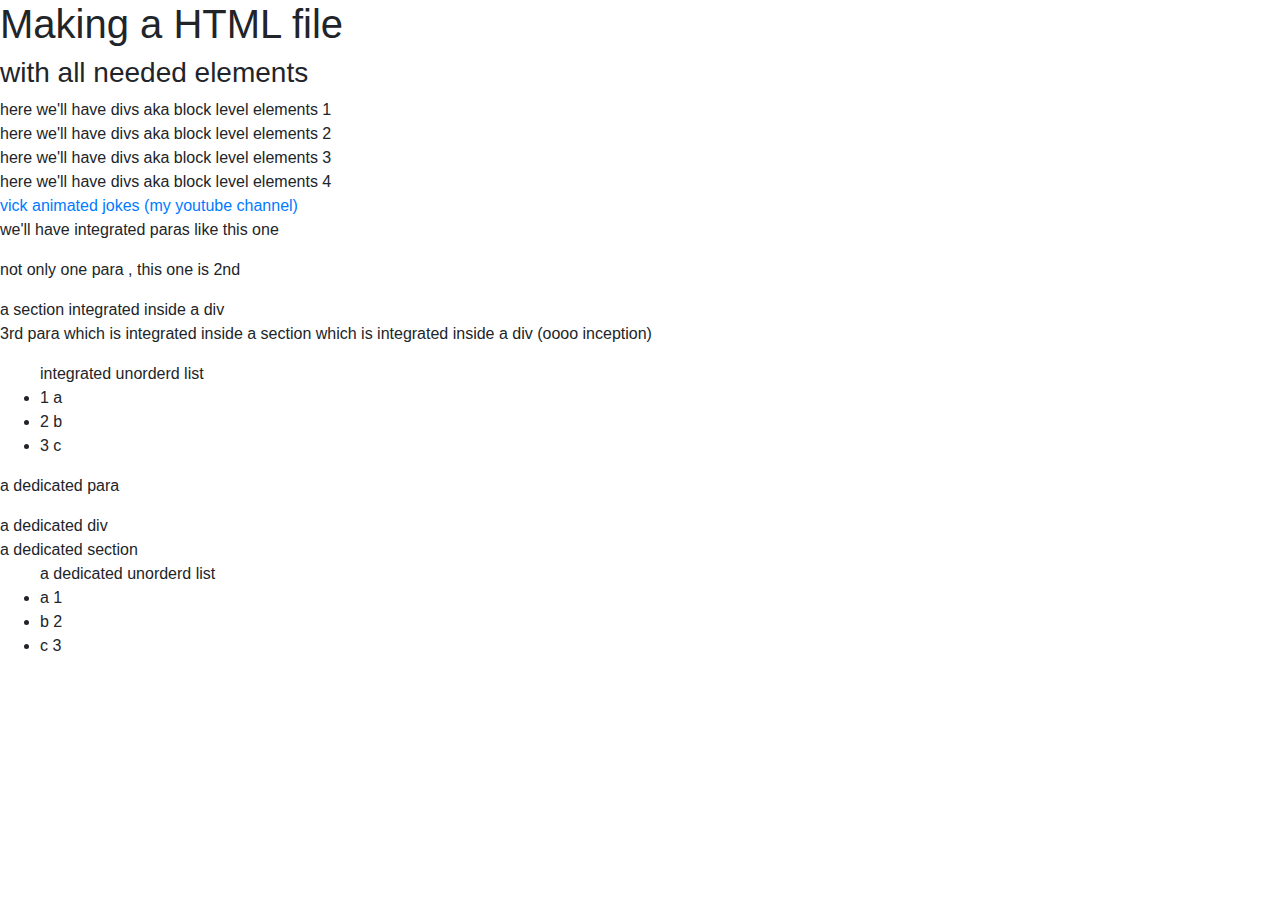
<file: index.html>
<!doctype html>
<html lang="en">
  <head>
    <title>Title</title>
    <!-- Required meta tags -->
    <meta charset="utf-8">
    <meta name="viewport" content="width=device-width, initial-scale=1, shrink-to-fit=no">

    <!-- Bootstrap CSS -->
    <link rel="stylesheet" href="https://stackpath.bootstrapcdn.com/bootstrap/4.3.1/css/bootstrap.min.css" integrity="sha384-ggOyR0iXCbMQv3Xipma34MD+dH/1fQ784/j6cY/iJTQUOhcWr7x9JvoRxT2MZw1T" crossorigin="anonymous">
    <!-- <link rel="stylesheet" href="style.css"> -->
  </head>
  <body>
    <h1>Making a HTML file</h1>
    <h3>with all needed elements</h3>
    <div>here we'll have divs aka block level elements 1<br></div>
    <div>here we'll have divs aka block level elements 2<br></div>
    <div>here we'll have divs aka block level elements 3<br></div>
    <div>here we'll have divs aka block level elements 4<br>
        <a href="https://www.youtube.com/channel/UCDORorlrhuQFJ-CJodC1zBg" target="_blank" title="my youtube channel">
            vick animated jokes (my youtube channel)</a>
        <p>we'll have integrated paras like this one </p>
        <p>not only one para , this one is 2nd </p>
        <section>a section integrated inside a div
            <p>3rd para which is integrated inside a
                section which is integrated inside a div (oooo inception)</p>
        </section>
        <ul> integrated unorderd list
            <li>1 a </li>
            <li>2 b </li>
            <li>3 c </li>
        </ul>
    </div>
    <p>a dedicated para</p>
    <div>a dedicated div</div>
    <section>a dedicated section</section>
    <ul> a dedicated unorderd list
        <li>a 1</li>
        <li>b 2</li>
        <li>c 3</li>
    </ul>
    <!-- Optional JavaScript -->
    <!-- jQuery first, then Popper.js, then Bootstrap JS -->
    <script src="https://code.jquery.com/jquery-3.3.1.slim.min.js" integrity="sha384-q8i/X+965DzO0rT7abK41JStQIAqVgRVzpbzo5smXKp4YfRvH+8abtTE1Pi6jizo" crossorigin="anonymous"></script>
    <script src="https://cdnjs.cloudflare.com/ajax/libs/popper.js/1.14.7/umd/popper.min.js" integrity="sha384-UO2eT0CpHqdSJQ6hJty5KVphtPhzWj9WO1clHTMGa3JDZwrnQq4sF86dIHNDz0W1" crossorigin="anonymous"></script>
    <script src="https://stackpath.bootstrapcdn.com/bootstrap/4.3.1/js/bootstrap.min.js" integrity="sha384-JjSmVgyd0p3pXB1rRibZUAYoIIy6OrQ6VrjIEaFf/nJGzIxFDsf4x0xIM+B07jRM" crossorigin="anonymous"></script>
  </body>
</html>
</file>
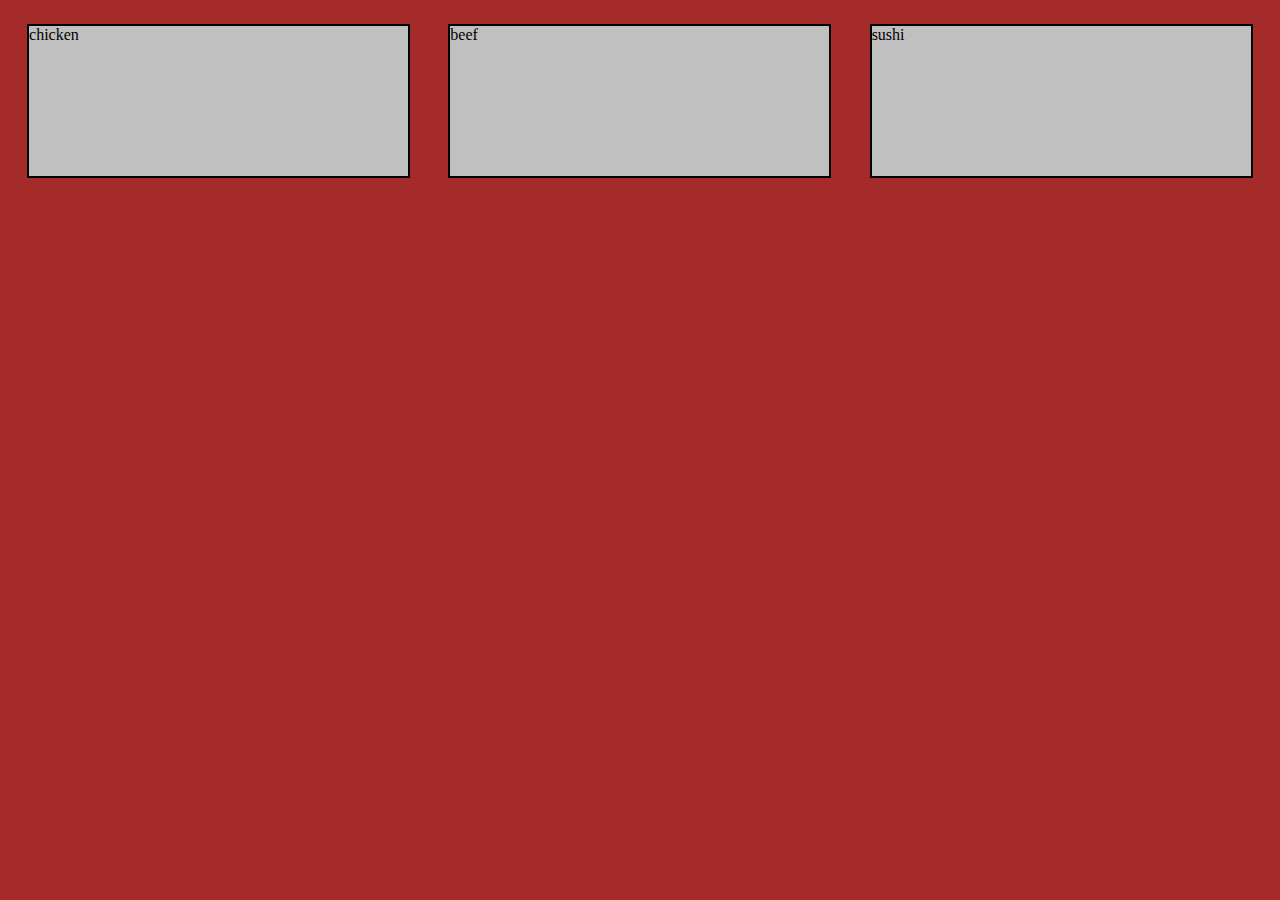
<file: modue2_solution/index.html>
<!doctype html>
<html lang="en">

<head>
    <title>Title</title>
    <meta charset="utf-8">
    <meta name="viewport" content="width=device-width, initial-scale=1, shrink-to-fit=no">
    <link rel="stylesheet" href="styles.css">
</head>

<body>
    
    <div class="row">
        <div class="col-lg-1 col-md-1 col-sm-1">
            <p>chicken</p>
        </div>
        <div>
            <div class="col-lg-1 col-md-1 col-sm-1">
                <p>beef</p>
            </div>
            <div class=" col-lg-1 col-sm-1 col-sp-1">
                <p>sushi</p>
            </div>
        </div>
    </div>
</body>

</html>
</file>
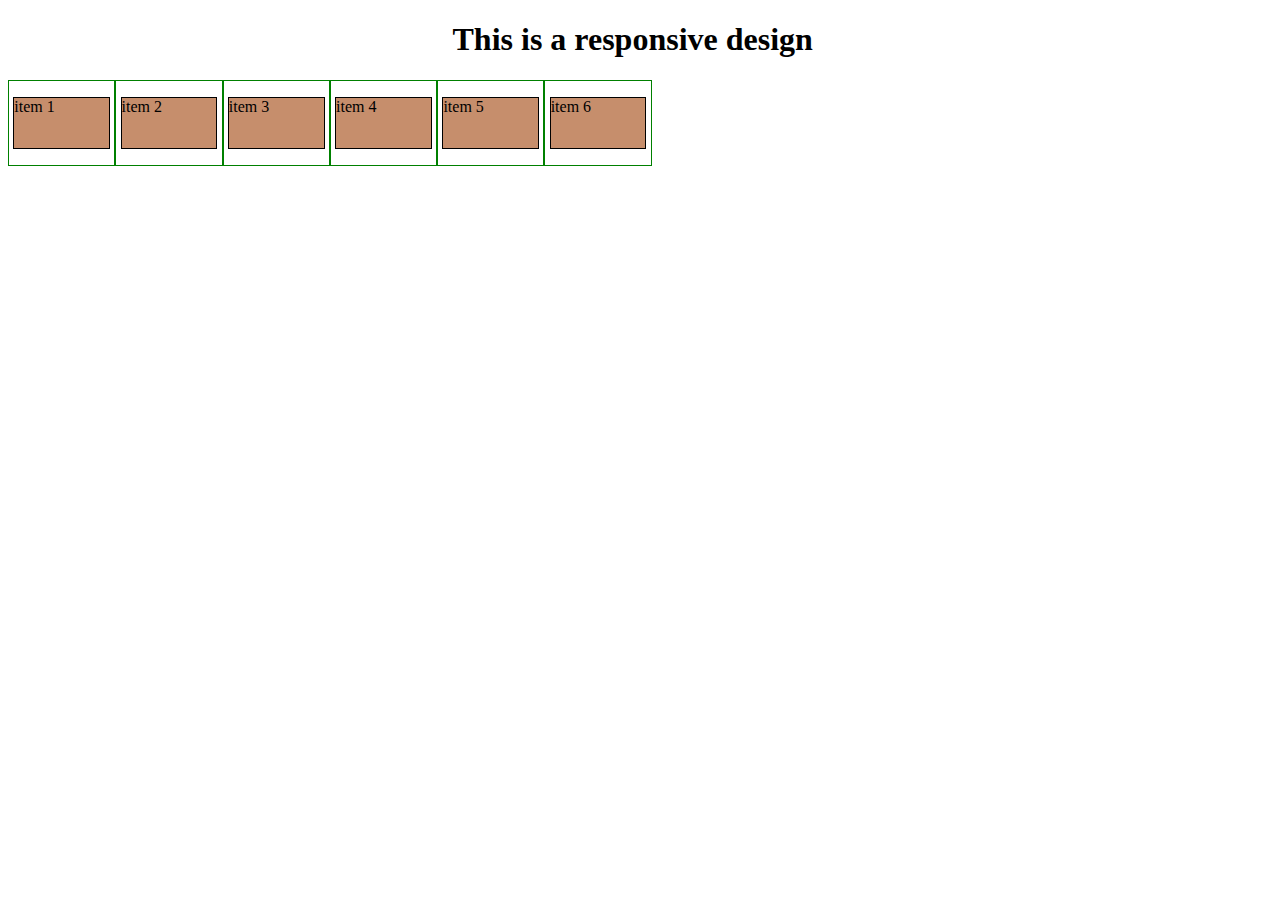
<file: responsive.html>
<!DOCTYPE html>
<html>

<head>
    <title>
        nothing here
    </title>
    <link rel="stylesheet" href="style.css">
<body>
    <h1>This is a responsive design</h1>
    <div class="row">
        <div class="col-lg-1 col-md-2"><p>item 1</p></div>
        <div class="col-lg-1 col-md-2"><p>item 2</p></div>
        <div class="col-lg-1 col-md-2"><p>item 3</p></div>
        <div class="col-lg-1 col-md-2"><p>item 4</p></div>
        <div class="col-lg-1 col-md-2"><p>item 5</p></div>
        <div class="col-lg-1 col-md-2"><p>item 6</p></div>
    </div>
</body>
</head>

</html>
</file>
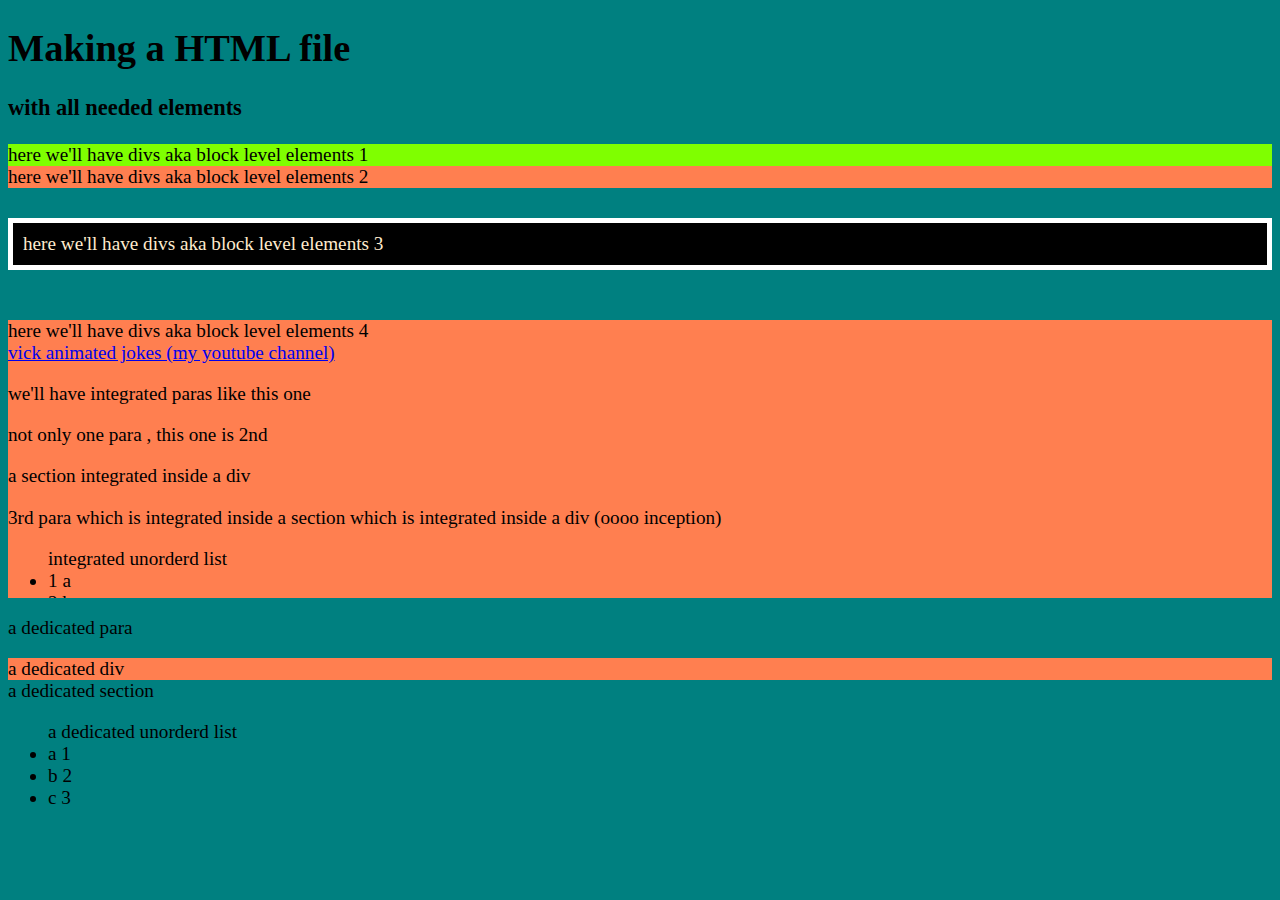
<file: testing.html>
<!DOCTYPE html>
<html>
<!--aman_patel_day_33-->

<head>
    <title>NOT my first web page</title>
    <style>
        body
        {
            font-size: 120%;
            background-color: teal;
        }
        div
        {
            background-color: coral;
           
        }
        #div2
        {
            background-color: black;
            color: blanchedalmond;
            padding: 10px;
            border: 5px solid white;
            margin: 40px;
        }
        
    </style>
</head>

<body>
    <h1>Making a HTML file</h1>
    <h3>with all needed elements</h3>
    <div style="background-color: chartreuse;">here we'll have divs aka block level elements 1<br></div>
    <div>here we'll have divs aka block level elements 2<br></div>
    <div id="div2" style="margin: 30px 0px 30px 0px;">here we'll have divs aka block level elements 3<br></div>
    <div style="margin: 50px 0px 0px 0px;">here we'll have divs aka block level elements 4<br>
        <a href="https://www.youtube.com/channel/UCDORorlrhuQFJ-CJodC1zBg" 
        target="_blank" title="my youtube channel">
            vick animated jokes (my youtube channel)</a>
        <p >we'll have integrated paras like this one </p>
        <p>not only one para , this one is 2nd </p>
        <section>a section integrated inside a div
            <p>3rd para which is integrated inside a
                section which is integrated inside a div (oooo inception)</p>
        </section>
        <ul style="height: 50px; overflow: auto;"> integrated unorderd list
            <li>1 a </li>
            <li>2 b </li>
            <li>3 c </li>
        </ul>
    </div>
    <p>a dedicated para</p>
    <div>a dedicated div</div>
    <section>a dedicated section</section>
    <ul> a dedicated unorderd list
        <li>a 1</li>
        <li>b 2</li>
        <li>c 3</li>
    </ul>

</body>

</html>
</file>
<file: style.css>
p
{
  border: 1px solid black;
  width: 90%;
  height:50px;
  margin-left: auto;
  margin-right: auto;
  background-color: #A52A;
}
h1{width:375px;
margin-left: auto;
  margin-right: auto;
}
.row
{
    width: 100%
}
@media(min-width:1200px){
  .col-lg-1 , .col-lg-2 , .col-lg-3
  {
    float: left;
    border: 1px solid green;
  }
  .col-lg-1{
    width: 8.33%;
  }
  .col-lg-2
  {
    width: 50%;
  }
  .col-lg-3
  {
    width:100%;
  }
}
@media (min-width: 950px) and (max-width: 1199px)
{
  .col-lg-1 , .col-lg-2 , .col-lg-3
  {
    float: left;
    border: 1px solid green;
  }
  .col-md-1{
    width: 25%;
  }
  .col-md-2
  {
    width: 33%;
  }
  .col-md-3
  {
    width:100%;
  }
}
</file>
<file: modue2_solution/styles.css>
@media (min-width: 992px)
{
    .col-lg-1
    {
        float: left;
        
        width:33.33%;
    }
}
@media(min-width:768px) and (max-width:991px)
{
    .col-md-1
    {
        float: left;
        
        width:50%;
    }
}
@media(max-width:767px)
{
    .col-sm-1
    {
        float: left;
        
        width:100%;
    }
}
@media(min-width:767px) and (max-width:991px)
{
    .col-sp-1
    {
        float: left;
        width:100%;
    }
}
.row
{
    width:100%;
}
p
{
    height: 150px;
    width: 90%;
    margin-right: auto;
    margin-left: auto;
    border: 2px solid black;
    background-color: silver;
}
body
{
    background-color: brown;
}
</file>
